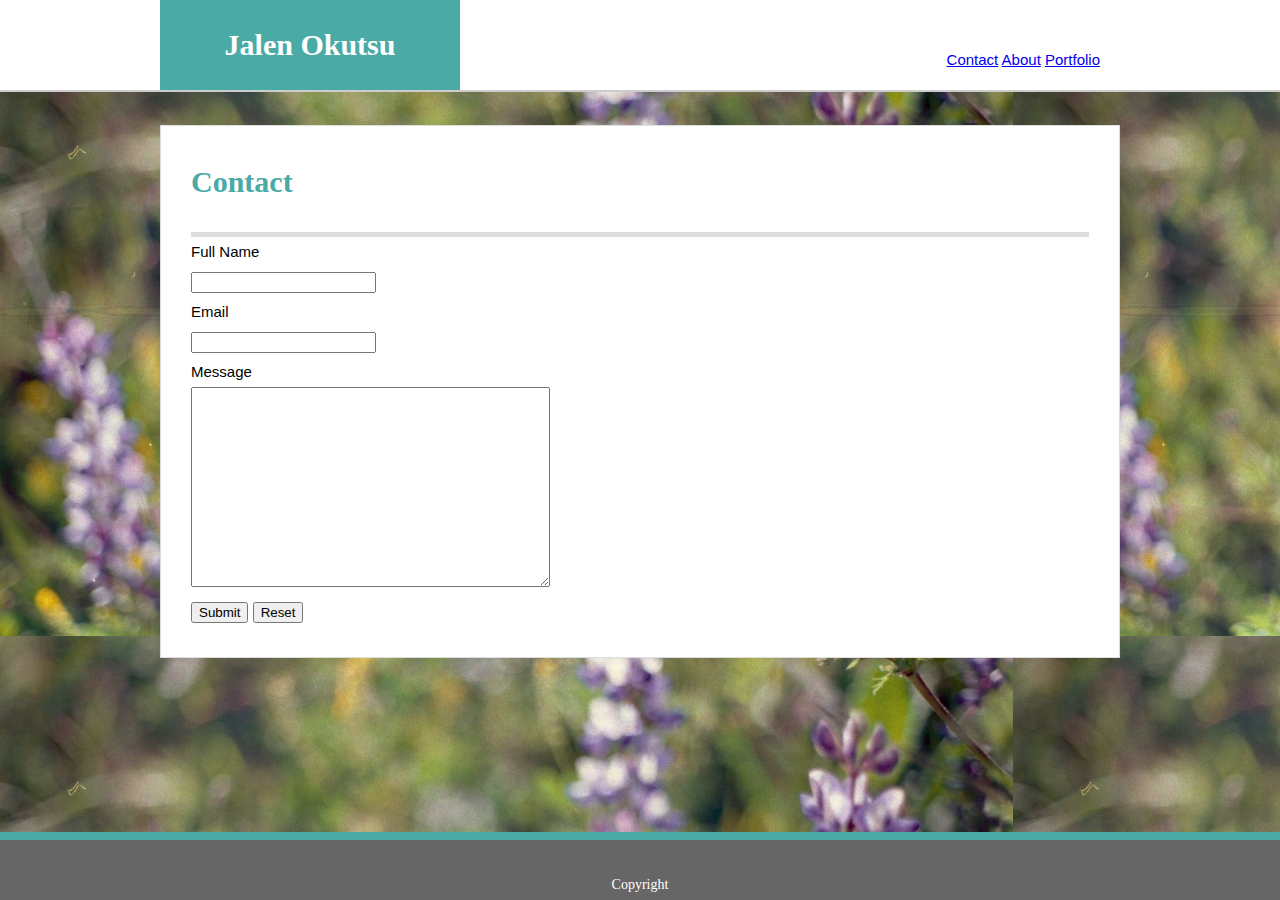
<file: contact.html>
<!doctype html>
<html lang="en-us"></html>

<head>
  <meta charset="UTF-8">
  <meta name=“viewport” content=“width=device-width, initial-scale=1.0">
  <meta http-equiv=“X-UA-Compatible” content=“ie=edge”>
  <link rel="stylesheet" type="text/css" href="assets/css/reset.css">
  <link rel="stylesheet" type="text/css" href="assets/css/style.css">
  <title>Jalen Okutsu Contact</title>
</head>

<body>

  <header id="headbackbox">
    <div class="container">
      <div id="namebox">Jalen Okutsu</div>
      <div id="navigationbar">
        <a href="contact.html">Contact</a>
        <a href="index.html">About</a>
        <a href="portfolio.html">Portfolio</a>
      </div>
    </div>
  </header>

  <div id="floatcenterbox" class="container">
    <div class="bodycont">
      <h1>Contact</h1>

      <form id="emailform" action="jalenokutsu@gmail.com" method="post">
        <ul>
          <li>
            <label for="name">Full Name</label><br>
            <input type="text" id="fname" name="fname" required="required">
          </li>
          <li>
            <label for="email">Email</label><br>
            <input type="email" id="email" name="email" required="required">
          </li>
          <li>
            <label for="message">Message</label><br>
            <textarea id="message" name="message" required="required"></textarea>
          </li>
        </ul>
        <input type="submit">
        <input type="reset">
      </form>

    </div>

  </div>

  <div id="botbox">
    <div class="container">
      <p>
        Copyright
      </p>
    </div>
  </div>
</body>

</html>
</file>
<file: assets/css/style.css>
* {
  box-sizing: border-box;
}

.container {
  width: 100%;
  max-width: 960px;
  margin: auto auto;
  clear: both;
  flex:1 0 auto;
}

body {
  font-family: Arial, Helvetica, sans-serif;
  font-size: 15px;
  line-height: 30px;
  background-image:url(../images/b506ccb2a1d4c1fc22df762a53168685.jpg);
  display:flex;
  flex-direction: column;
  height:100%;
}

#profpic {
  float: left;
  width: 245px;
  height: 175px;
  margin-right:30px;

}

textarea {
  width: 40%;
  height: 200px;
  font-size: 15px;
}

h1 {
  padding-bottom: 25px;
  font-size: 30px;
  line-height: 51px;
  border-bottom: 5px solid rgb(221, 221, 221);
  font-family: Georgia, 'Times New Roman', Times, serif;
  font-weight: 700;
  color: #4aaaa5;
}

h2,h3 {
  font-size: 22px;
  font-family:Georgia, 'Times New Roman', Times, serif;
  font-weight: 700;
  color: #4aaaa5;
  line-height: 22px;
}


#headbackbox {
  position: fixed;
  z-index: 10000;
  width: 100%;
  overflow: auto;
  color: white;
  background: white;
  border-bottom: 2px solid #ccc;
}

#navigationbar{
  float:right;
  margin-top:35px;
  margin-right:10px;
  color:#4aaaa5;
  padding:10px;
}

#namebox {
  
  width: 300px;
  height: 90px;
  text-align: center;
  font-family: Georgia, Times, "Times New Roman", serif;
  font-size: 30px;
  font-weight: 700;
  line-height: 90px;
  color: white;
  float: left;
  background: #4aaaa5;
}

#floatcenterbox {
  padding-top: 125px;
  
}

.bodycont {
  float: left;
  width: 100%;
  max-width: 960px;
  padding: 30px;
  margin: 0 0 40px;
  background: white;
  border: 1px solid #ddd;

}

.pimg {
  position: relative;
  float: left;
  width: 300px;
  margin: 15px 0px;
  overflow: auto;
  margin-right: 45px;
}

/* proper image scaling */

.pimg img {
  width: 100%;
}

.pimg h3 {
  position: absolute;
  width: 100%;
  color: white;
  text-align: center;
  background: #4aaaa5;
  z-index:0;
  bottom:35px;
  padding:10px
}

/*  */

#botbox {
  position: fixed;
  background: #666; 
  border-top: 8px solid #4aaaa5;
  height: 50px;
  bottom:0px;
  left:0px;
  right:0px;
  padding: 30px 0px;
  font-size: 14px;
  color: white;
  clear: both;
  text-align: center;
  font-family: Georgia, 'Times New Roman', Times, serif;
  flex-shrink:0;
  z-index:3;
}

@media only screen and (max-width: 980px) {
.container{
  max-width:980px;
}
}

@media only screen and (max-width: 768px) {
  #floatcenterbox{
    overflow:auto;
    
  }

  .container{
    max-width:768px;
  }

  .pimg{
    width:250px;
  }
  #profpic{
    clear:right;

  }


}

@media only screen and (max-width:640px){
  #profpic{
    width:100%;
    height:30%;
    
    clear:right;

  }
  
  .container{
    max-width:640px;
  }

  .pimg{
    width:350px;
  }

  #namebox{
    width:100%;
  }

  #navigationbar{
    width:100%;
    text-align:center;
    margin-top:-7px;
  }

  p{
    clear:left;
  }
}
</file>
